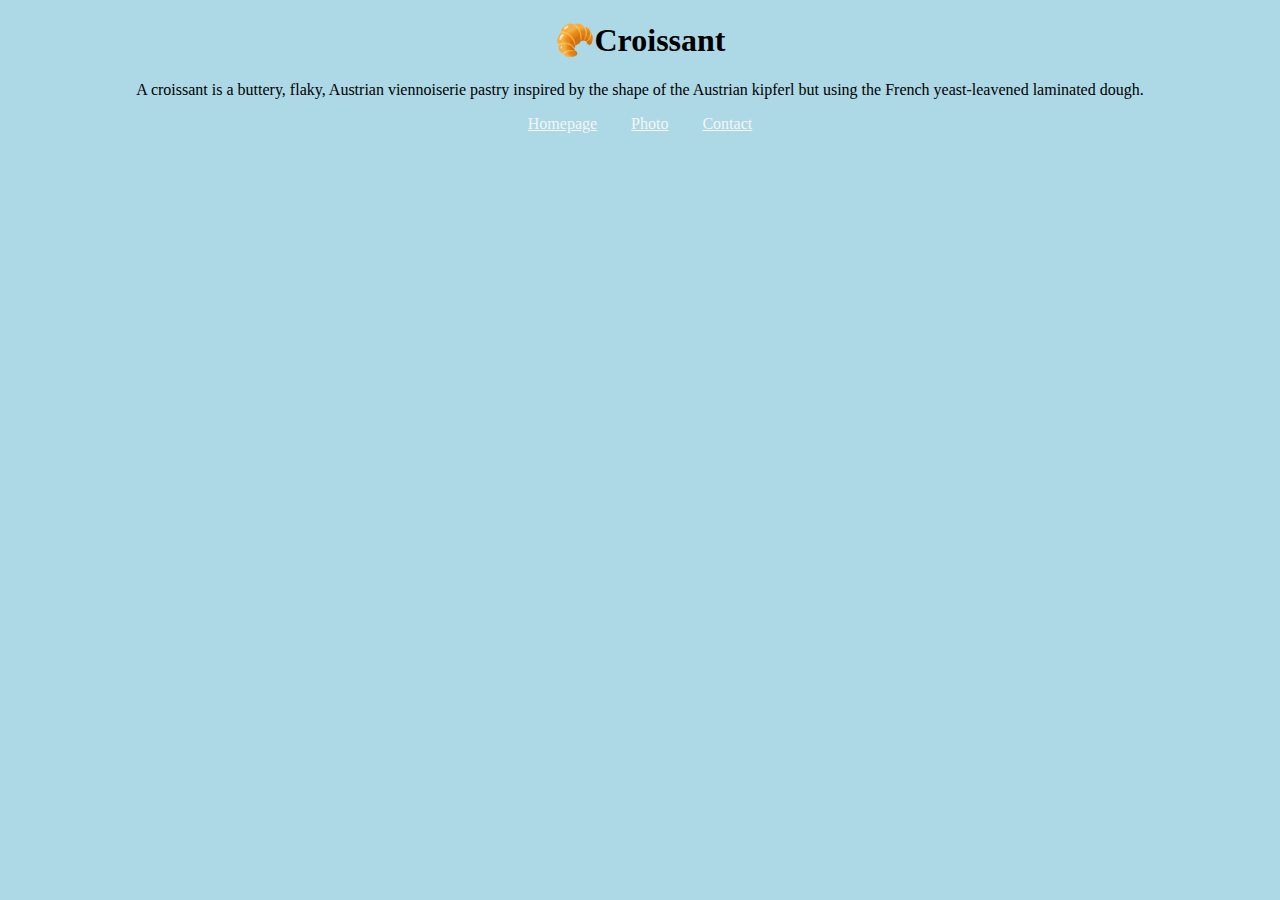
<file: index.html>
<!DOCTYPE html>
<html lang="en">
<head>
    <meta charset="UTF-8">
    <meta http-equiv="X-UA-Compatible" content="IE=edge">
    <meta name="viewport" content="width=device-width, initial-scale=1.0">
    <title>Ghana's softest and richest croissant- Abbies Croissants.com</title>
    <meta name="description" content="Don't miss the chanace to try Ghana's softest and richest croissant">
    <link rel="stylesheet" href="/css/app.css">
</head>
<body>
<h1>🥐Croissant</h1>
<p>
    A croissant is a buttery, flaky, Austrian viennoiserie pastry inspired by the shape of the Austrian kipferl but using the French yeast-leavened laminated dough.
</p>
    <footer>
        <a href="/" title="Home">Homepage</a>
        <a href="/photo.html" title="Croissant image">Photo</a>
        <a href="/contact.html" title="Contact Abbies Croissants.com">Contact</a>
    </footer>
</body>
</html>
</file>
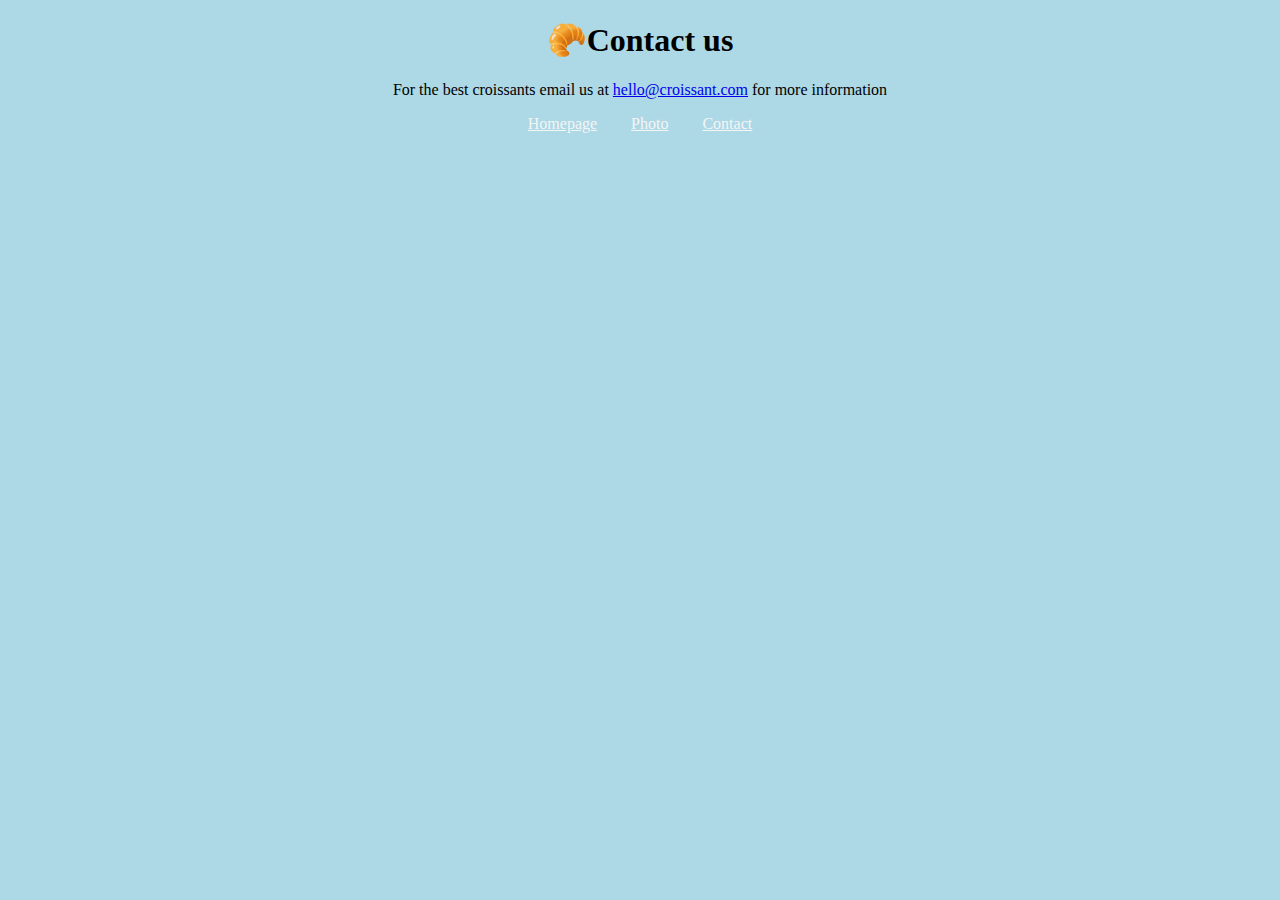
<file: contact.html>
<!DOCTYPE html>
<html lang="en">
<head>
    <meta charset="UTF-8">
    <meta http-equiv="X-UA-Compatible" content="IE=edge">
    <meta name="viewport" content="width=device-width, initial-scale=1.0">
    <title>Contact us- Abbies Croissants.com</title>
    <meta name="description" content="Contact Abbies Croissants.com to get more information about our croissants and place orders">
    <link rel="stylesheet" href="/css/app.css">
</head>
<body>
    <h1>🥐Contact us</h1>
    <p>
        For the best croissants email us at <a href="mailto:hello@croissant.com" title="Contact us via email">hello@croissant.com</a> for more information
    </p>
    <footer>
        <a href="/" title="Home">Homepage</a>
        <a href="/photo.html" title="Croissant image">Photo</a>
        <a href="/contact.html" title="Contact Abbies Croissants.com">Contact</a>
    </footer>
</body>
</html>
</file>
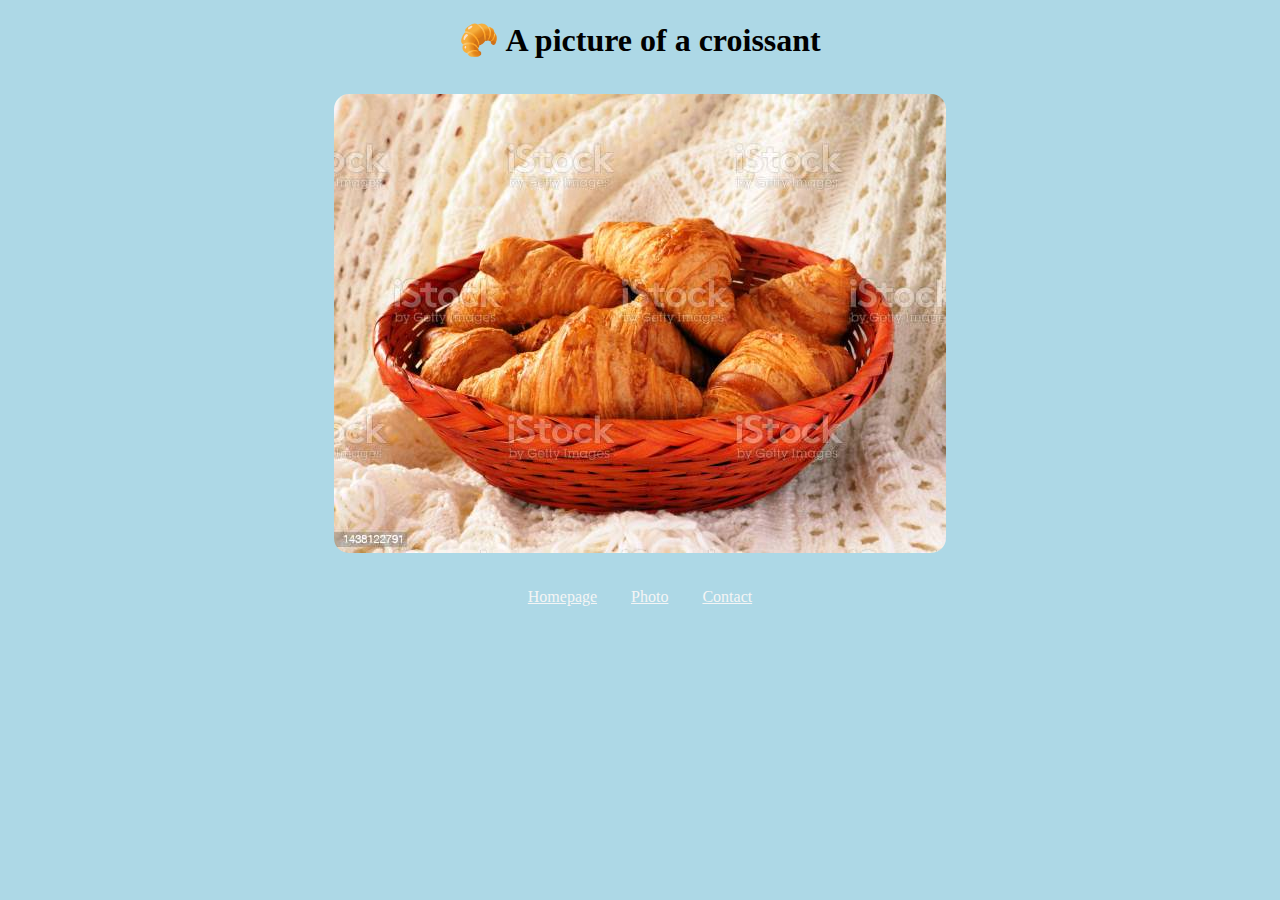
<file: photo.html>
<!DOCTYPE html>
<html lang="en">
<head>
    <meta charset="UTF-8">
    <meta http-equiv="X-UA-Compatible" content="IE=edge">
    <meta name="viewport" content="width=device-width, initial-scale=1.0">
    <title>Photo example of the best croissant- Abbies Croissants.com</title>
    <meta name="description" content="Enjoy the beautiful picture of croissants offered by Abbies Croissants">
    <link rel="stylesheet" href="/css/app.css">
</head>
<body>
    <h1>🥐 A picture of a croissant</h1>
    <img class="croissant-photo" src="/images/croissants.jpg" alt="A basket of croissants">
    <footer>
        <a href="/" title="Home">Homepage</a>
        <a href="/photo.html" title="Croissant image">Photo</a>
        <a href="/contact.html" title="Contact Abbies Croissants.com">Contact</a>
    </footer>
</body>
</html>
</file>
<file: css/app.css>
body{
    background-color: lightblue;
}
h1, p{
    text-align: center;
}
footer{
    text-align: center;
}
footer a{
    color: whitesmoke;
    margin: 0 15px;
}
.croissant-photo{
    display: block;
    max-width: 100%;
    border-radius: 15px;
   margin: 35px auto;
}
</file>
